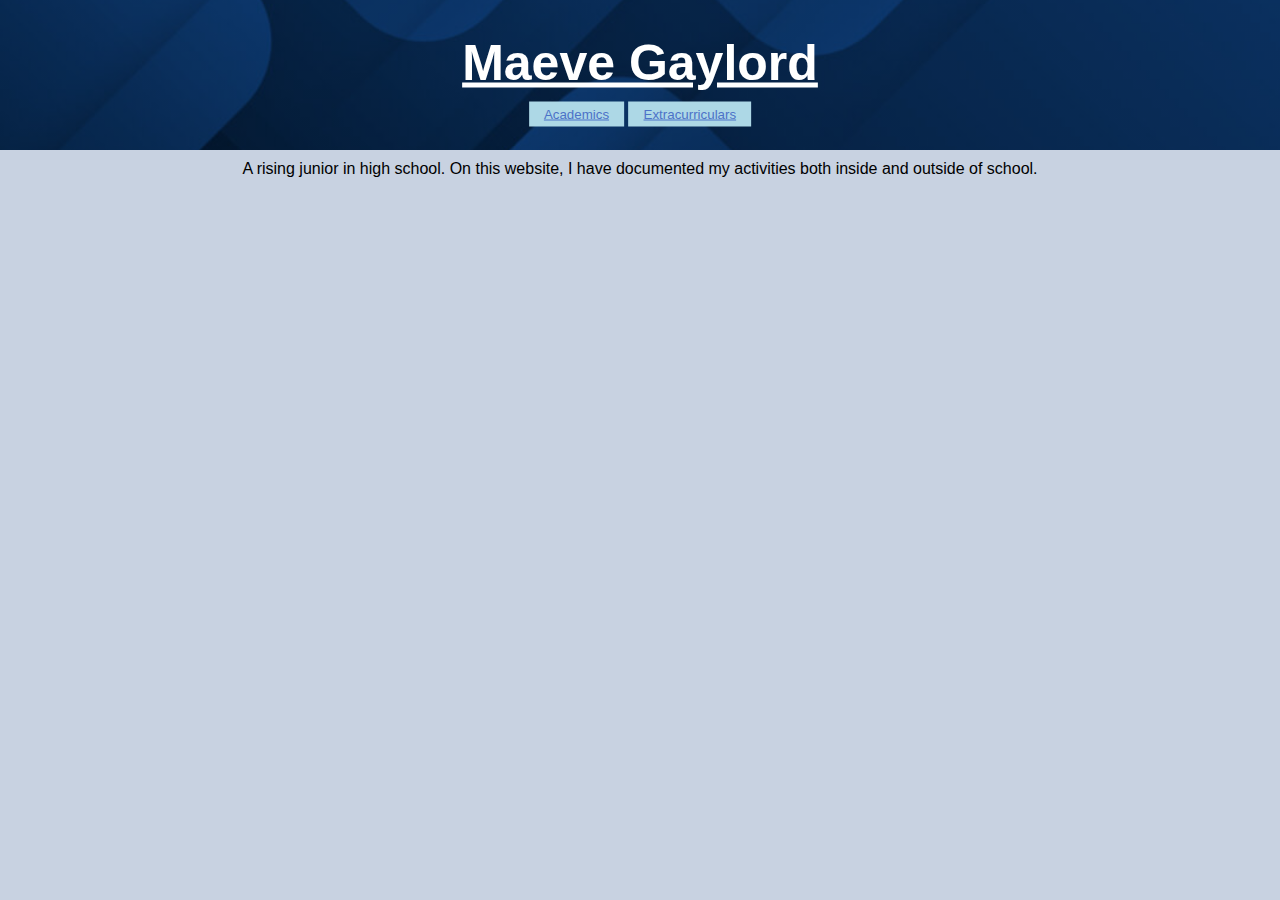
<file: index.html>
<!DOCTYPE html> 
<html>
  <head>
    <link rel="stylesheet" href="stylesheet.css">
  </head>
  
  <body>
    
    <center>
    <div class="hero-image">
    <div class="hero-text">
      <h1><a href="index.html" class="specific">Maeve Gaylord</a></h1>
      <button><a href="academics.html" class="link">Academics</a></button>
      <button><a href="extracurriculars.html" class="link">Extracurriculars</a></button>
    </div>
    </div>
      
    <p>A rising junior in high school. On this website, I have documented my activities both inside and outside of school.</p>
 
      
    </center>
 </body>
</html>
</file>
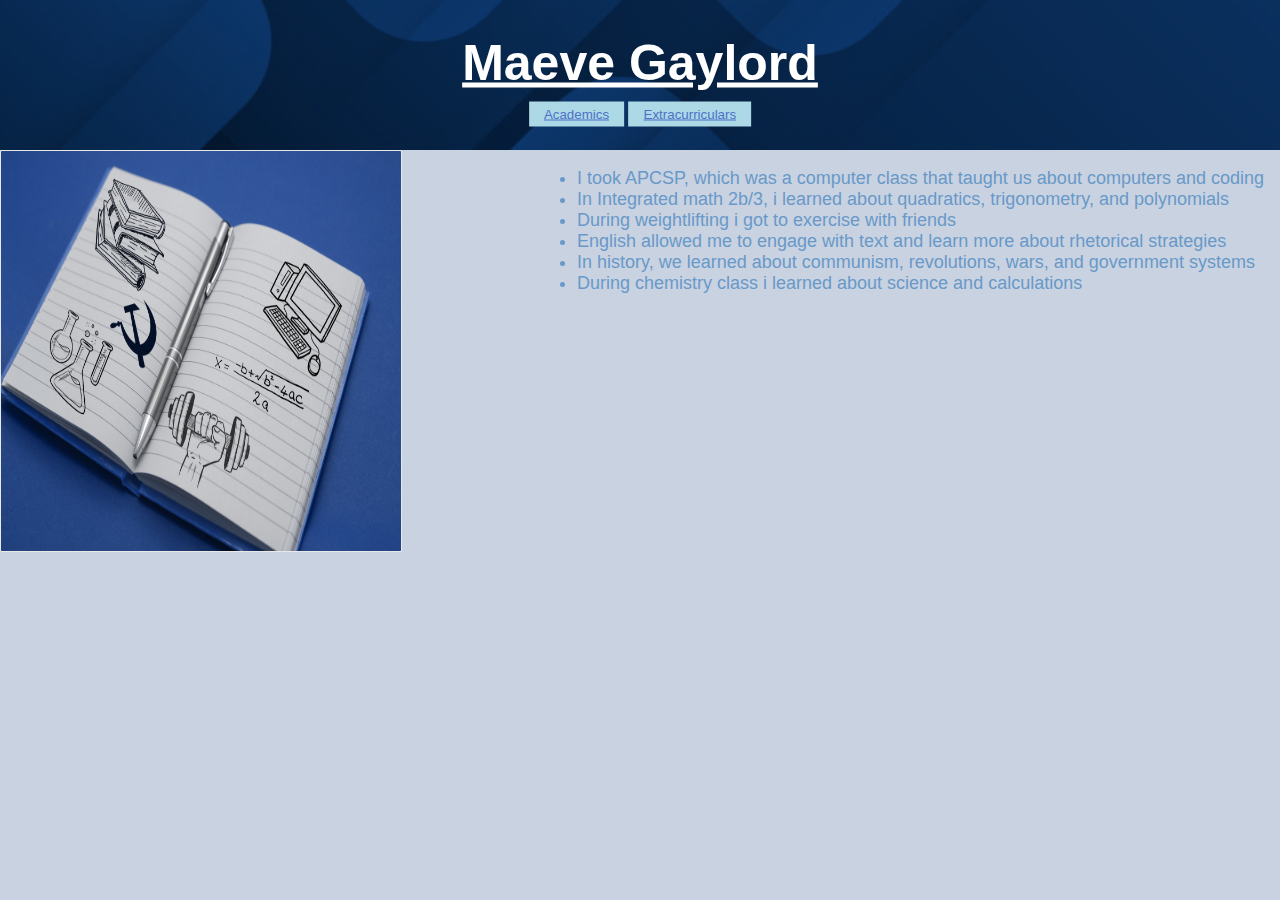
<file: academics.html>
<!DOCTYPE html> 
<html>
  <head>
    <link rel="stylesheet" href="stylesheet.css">
  </head>
  
  <body>
    

   <div class="hero-image">
    <div class="hero-text">
      <h1><a href="index.html" class="specific">Maeve Gaylord</a></h1>
      <button><a href="academics.html" class="link">Academics</a></button>
      <button><a href="extracurriculars.html" class="link">Extracurriculars</a></button>
    </div>
    </div>

<img src="collage-academics.jpg" alt="collage-academics">
<div class="wrapimg">
<ul>
  <li> I took APCSP, which was a computer class that taught us about computers and coding</li>
  <li> In Integrated math 2b/3, i learned about quadratics, trigonometry, and polynomials</li>
  <li> During weightlifting i got to exercise with friends</li>
  <li> English allowed me to engage with text and learn more about rhetorical strategies</li>
  <li> In history, we learned about communism, revolutions, wars, and government systems</li>
  <li> During chemistry class i learned about science and calculations </li>

</ul>
</div>
 </body>
</html>
</file>
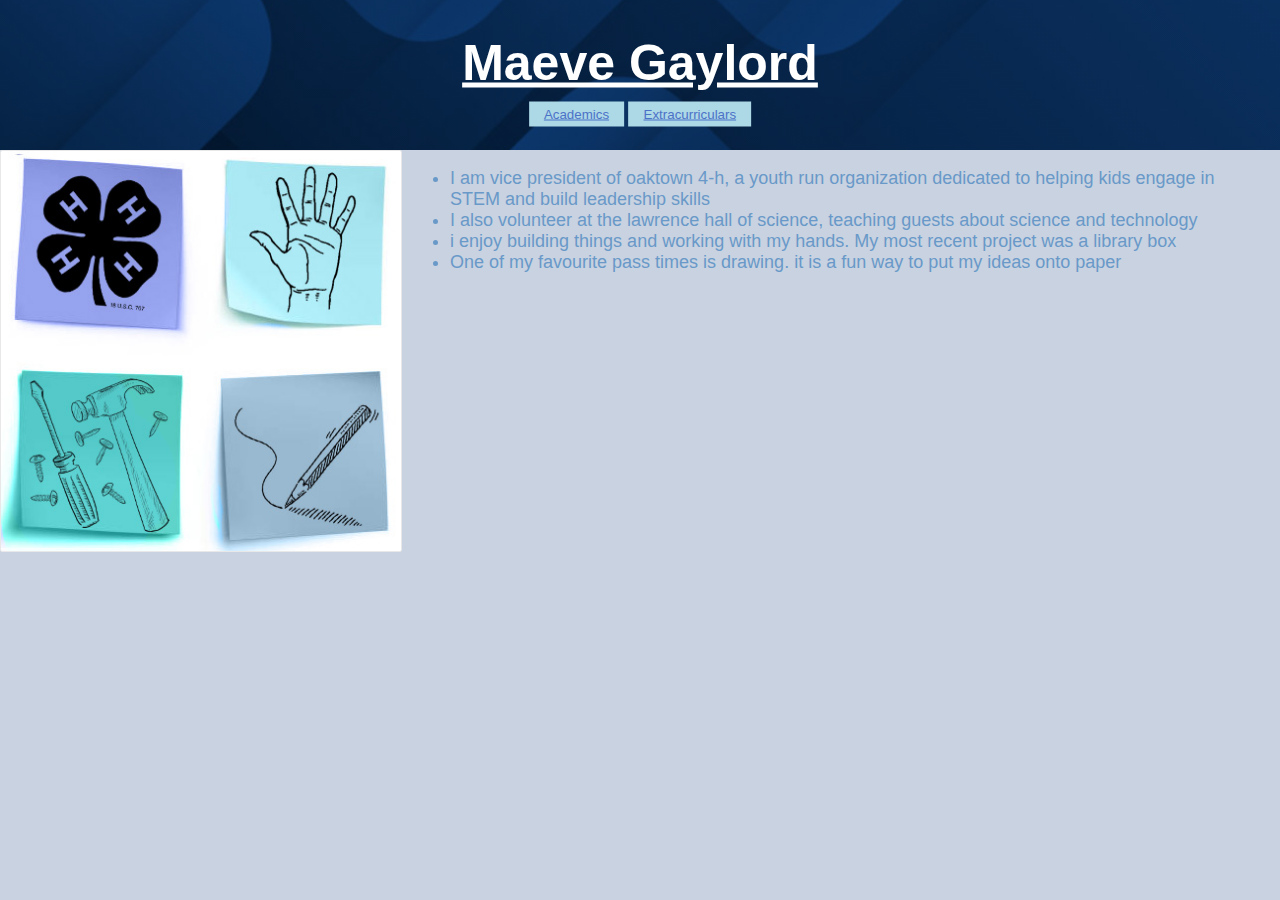
<file: extracurriculars.html>
<!DOCTYPE html> 
<html>
  <head>
    <link rel="stylesheet" href="stylesheet.css">
  </head>
  
  <body>
    

   <div class="hero-image">
    <div class="hero-text">
      <h1><a href="index.html" class="specific">Maeve Gaylord</a></h1>
      <button><a href="academics.html" class="link">Academics</a></button>
      <button><a href="Extracurriculars.html" class="link">Extracurriculars</a></button>
    </div>
    </div>
<img src="collage-extra.jpg" alt = "collage-extra">

<ul>
  <li> I am vice president of oaktown 4-h, a youth run organization dedicated to helping kids engage in STEM and build leadership skills</li>
  <li>I also volunteer at the lawrence hall of science, teaching guests about science and technology</li>
  <li>i enjoy building things and working with my hands. My most recent project was a library box</li>
  <li> One of my favourite pass times is drawing. it is a fun way to put my ideas onto paper</li>

</ul>
</div>
 </body>
</html>
</file>
<file: stylesheet.css>
.link{
  margin: 10px;
  color: rgb(76,114,200);
  
}
body{
  font-family:sans-serif;
}

p {
 text-align: center;
  margin: 10px;
}

h4 {
  text-align: right;
  margin: 10px;
  color: rgb(105,153,200)
}

ul{
  text-align: left;
  margin-left: 410px;
  color: rgb(105,153,200);
  position: absolute;
  top: 150px;
  right: 16px;
  font-size: 18px;
}

h1{
  text-align: right;
  margin: 10px;
  color: rgb(168,168,200)
}

img {
border-style: solid;  
  border-color: rgb(232,232,232);
  border-radius: 2px;
  border-width: 1px;
  height: 400px;
  width: 400px;
  text-align: left;
}

body, html {
  background-color: rgb(200,210,225);
  height: 100%;
  margin: 0;
  font-family: Arial, Helvetica, sans-serif;
}

.hero-image {
  background-image: linear-gradient(rgba(0, 0, 0, 0.5), rgba(0, 0, 0, 0.5)), url("banner.jpg");
  height: 150px;
  background-position: center;
  background-repeat: no-repeat;
  background-size: cover;
  position: relative;
}

.hero-text {
  text-align: center;
  position: absolute;
  top: 50%;
  left: 50%;
  transform: translate(-50%, -50%);
  color: white;

.specific {
  color: white;
  font-size: 50px;
}
button {
  border: none;
  outline: 10;
  padding: 5px 5px;
  color: black;
  background-color: lightblue;
  text-align: center;
  cursor: pointer;
}

button:hover {
  background-color: rgb(10, 10, 225);
  color: lightblue;
}
</file>
